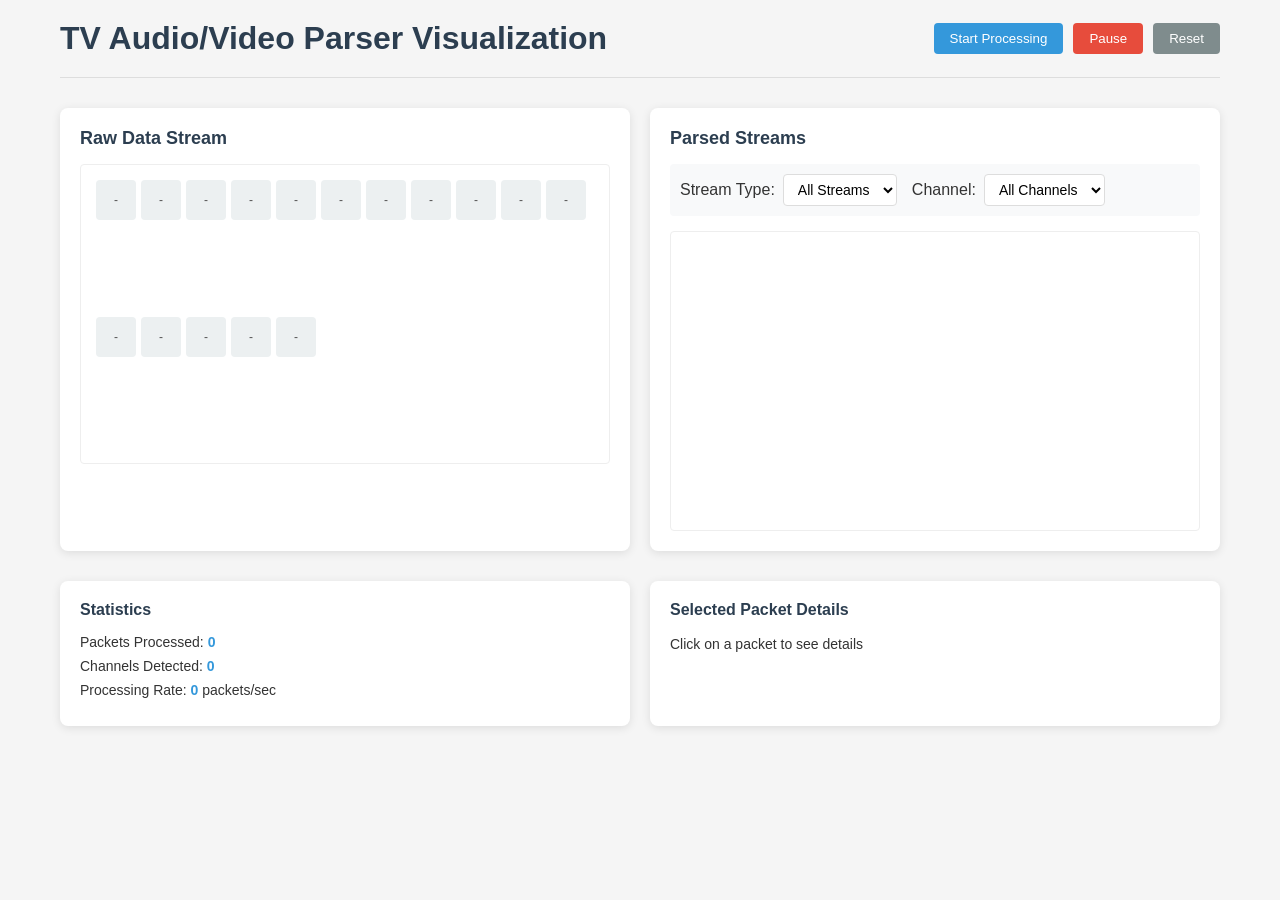
<file: index.html>
<!DOCTYPE html>
<html lang="en">
<head>
    <meta charset="UTF-8">
    <meta http-equiv="refresh" content="0;url=visualization/index.html">
    <title>TV Parser Visualization Redirect</title>
</head>
<body>
    <p>Redirecting to <a href="visualization/index.html">visualization</a>...</p>
</body>
</html>
</file>
<file: visualization/styles.css>
* {
    margin: 0;
    padding: 0;
    box-sizing: border-box;
    font-family: 'Arial', sans-serif;
}

body {
    background-color: #f5f5f5;
    color: #333;
}

.container {
    max-width: 1200px;
    margin: 0 auto;
    padding: 20px;
}

header {
    display: flex;
    justify-content: space-between;
    align-items: center;
    margin-bottom: 30px;
    padding-bottom: 20px;
    border-bottom: 1px solid #ddd;
}

header h1 {
    color: #2c3e50;
}

.controls {
    display: flex;
    gap: 10px;
}

button {
    padding: 8px 16px;
    background-color: #3498db;
    color: white;
    border: none;
    border-radius: 4px;
    cursor: pointer;
    transition: background-color 0.3s;
}

button:hover {
    background-color: #2980b9;
}

#pauseBtn {
    background-color: #e74c3c;
}

#pauseBtn:hover {
    background-color: #c0392b;
}

#resetBtn {
    background-color: #7f8c8d;
}

#resetBtn:hover {
    background-color: #6c7a7d;
}

.visualization-container {
    display: flex;
    gap: 20px;
    margin-bottom: 30px;
}

.raw-data-section, .parsed-data-section {
    flex: 1;
    background-color: white;
    border-radius: 8px;
    padding: 20px;
    box-shadow: 0 2px 10px rgba(0, 0, 0, 0.1);
}

h2 {
    margin-bottom: 15px;
    color: #2c3e50;
    font-size: 18px;
}

.data-structure {
    min-height: 300px;
    border: 1px solid #eee;
    border-radius: 4px;
    padding: 15px;
    overflow: auto;
}

#circular-buffer {
    display: flex;
    flex-wrap: wrap;
    gap: 5px;
}

.buffer-item {
    width: 40px;
    height: 40px;
    display: flex;
    align-items: center;
    justify-content: center;
    background-color: #ecf0f1;
    border-radius: 4px;
    font-size: 12px;
    color: #555;
    cursor: pointer;
    transition: transform 0.2s, background-color 0.2s;
}

.buffer-item:hover {
    transform: scale(1.05);
    background-color: #dfe4ea;
}

.buffer-item.active {
    background-color: #3498db;
    color: white;
}

#channel-streams {
    display: flex;
    flex-direction: column;
    gap: 15px;
}

.channel {
    border: 1px solid #eee;
    border-radius: 4px;
    padding: 10px;
}

.channel-header {
    display: flex;
    justify-content: space-between;
    margin-bottom: 10px;
    padding-bottom: 5px;
    border-bottom: 1px solid #eee;
}

.channel-name {
    font-weight: bold;
    color: #2c3e50;
}

.channel-type {
    font-size: 12px;
    background-color: #3498db;
    color: white;
    padding: 2px 6px;
    border-radius: 10px;
}

.channel-type.audio {
    background-color: #9b59b6;
}

.channel-type.video {
    background-color: #27ae60;
}

.stream-packets {
    display: flex;
    flex-wrap: wrap;
    gap: 5px;
}

.packet {
    width: 30px;
    height: 30px;
    background-color: #f1c40f;
    border-radius: 4px;
    display: flex;
    align-items: center;
    justify-content: center;
    font-size: 10px;
    cursor: pointer;
    color: #333;
    transition: transform 0.2s;
}

.packet:hover {
    transform: scale(1.1);
}

.packet.audio {
    background-color: #9b59b6;
    color: white;
}

.packet.video {
    background-color: #27ae60;
    color: white;
}

.stream-controls {
    display: flex;
    gap: 15px;
    margin-bottom: 15px;
    padding: 10px;
    background-color: #f8f9fa;
    border-radius: 4px;
}

.stream-type-selector, .channel-selector {
    display: flex;
    align-items: center;
    gap: 8px;
}

select {
    padding: 6px 10px;
    border: 1px solid #ddd;
    border-radius: 4px;
    background-color: white;
    font-size: 14px;
}

select:focus {
    outline: none;
    border-color: #3498db;
}

.info-panel {
    display: flex;
    gap: 20px;
}

.stats, .packet-details {
    flex: 1;
    background-color: white;
    border-radius: 8px;
    padding: 20px;
    box-shadow: 0 2px 10px rgba(0, 0, 0, 0.1);
}

h3 {
    margin-bottom: 15px;
    color: #2c3e50;
    font-size: 16px;
}

#stats-content p, #packet-details-content p {
    margin-bottom: 8px;
    font-size: 14px;
}

#stats-content span {
    font-weight: bold;
    color: #3498db;
}

#packet-details-content {
    font-size: 14px;
    line-height: 1.5;
}

.packet-detail-item {
    margin-bottom: 5px;
}

.packet-detail-item span {
    font-weight: bold;
}

.byte-display {
    display: flex;
    flex-wrap: wrap;
    gap: 2px;
    margin-top: 5px;
}

.byte {
    display: inline-block;
    width: 20px;
    height: 20px;
    background-color: #ecf0f1;
    text-align: center;
    font-family: monospace;
    font-size: 10px;
    line-height: 20px;
}
</file>
